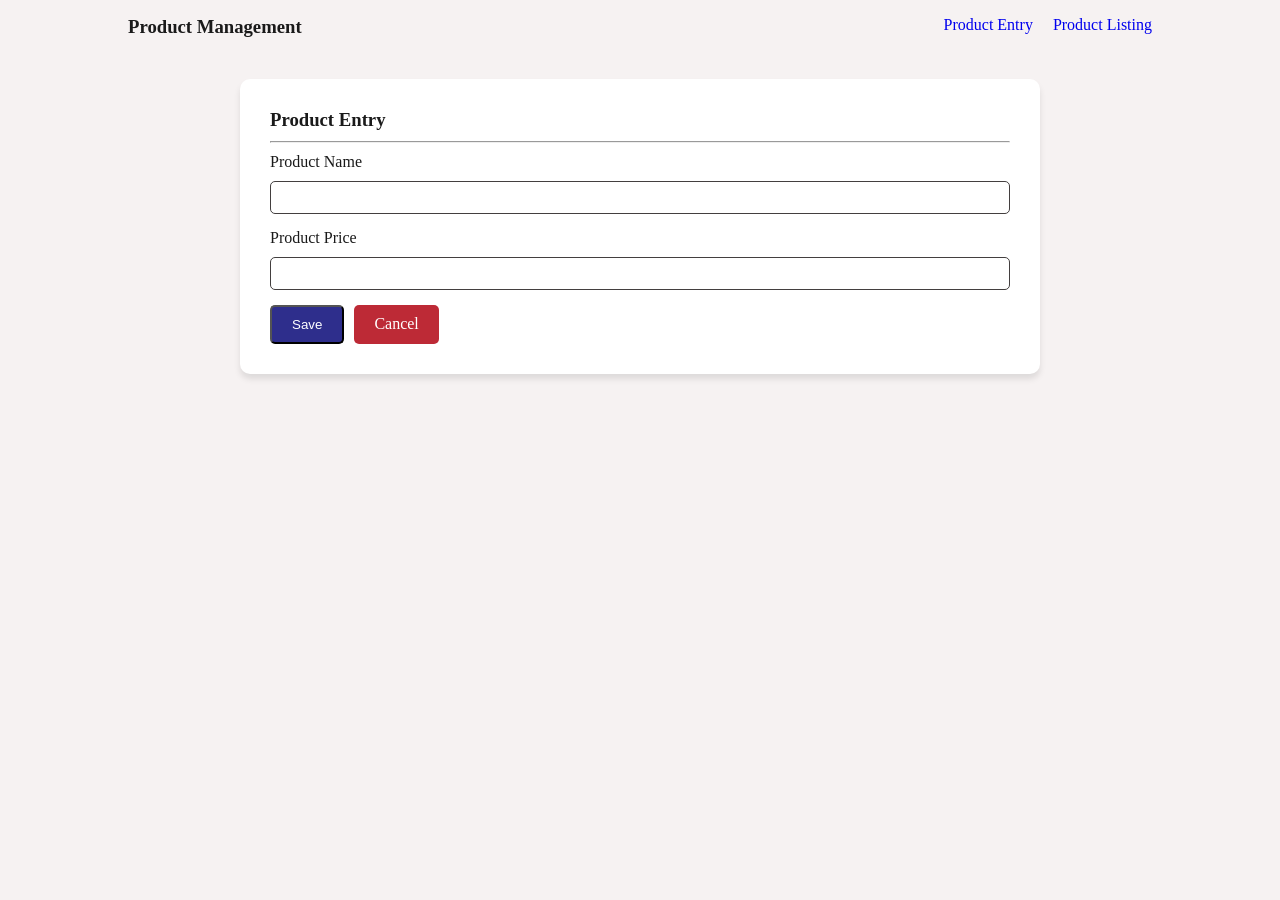
<file: frontend/index.html>
<!DOCTYPE html>
<html lang="en">
<head>
    <meta charset="UTF-8">
    <meta name="viewport" content="width=device-width, initial-scale=1.0">
    <title>Product Management</title>
    <link rel="stylesheet" href="style.css">
</head>
<body>
    <nav class="nav-bar">
        <div><h3>Product Management</h3></div>
        <ul class="nav-menu">
            <li><a href="index.html">Product Entry</a></li>
            <li><a href="listing.html">Product Listing</a></li>
        </ul>
    </nav>
    <div class="main-content">
        <div class="card">
            <h3>Product Entry</h3>
            <hr>
            <form class="entry-form">
                <div class="input-group">
                    <label for="name">Product Name</label>
                    <input type="text" name="name" class="textbox">
                </div>
                <div class="input-group">
                    <label for="price">Product Price</label>
                    <input type="text" name="price" class="textbox">
                </div>
                <div class="btn-group">
                    <button class="save-btn">Save</button>
                     <a href="listing.html" class="cancel-btn">Cancel</a>
                </div>
            </form>
        </div>
    </div>
</body>
</html>
</file>
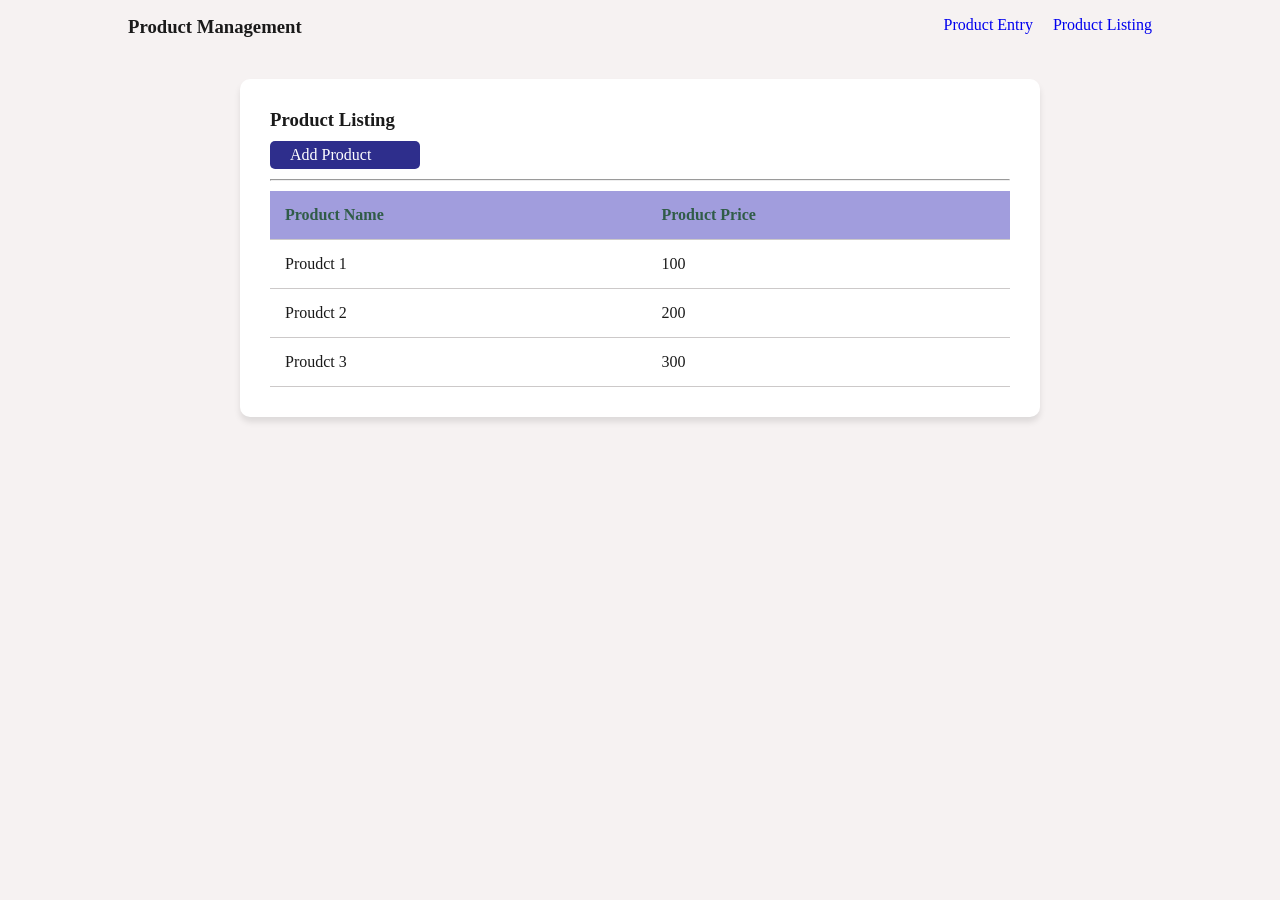
<file: frontend/listing.html>
<!DOCTYPE html>
<html lang="en">
<head>
    <meta charset="UTF-8">
    <meta name="viewport" content="width=device-width, initial-scale=1.0">
    <title>Product Management - Listing</title>
    <link rel="stylesheet" href="style.css">
</head>
<body>
    <nav class="nav-bar">
        <div><h3>Product Management</h3></div>
        <ul class="nav-menu">
            <li><a href="index.html">Product Entry</a></li>
            <li><a href="listing.html">Product Listing</a></li>
        </ul>
    </nav>
    <div class="main-content">
        <div class="card">
            <h3>Product Listing</h3>
            <a class="add-btn" href="index.html">Add Product</a>
            <hr>
            <table class="product-table">
                <thead>
                    <tr>
                        <th>Product Name</th>
                        <th>Product Price</th>
                    </tr>
                </thead>
                <tbody>
                    <tr>
                        <td>
                            Proudct 1
                        </td>
                         <td>
                            100
                        </td>
                    </tr>
                    <tr>
                        <td>
                            Proudct 2
                        </td>
                         <td>
                            200
                        </td>
                    </tr>
                    <tr>
                        <td>
                            Proudct 3
                        </td>
                         <td>
                            300
                        </td>
                    </tr>
                </tbody>
            </table>
        </div>
    </div>
</body>
</html>
</file>
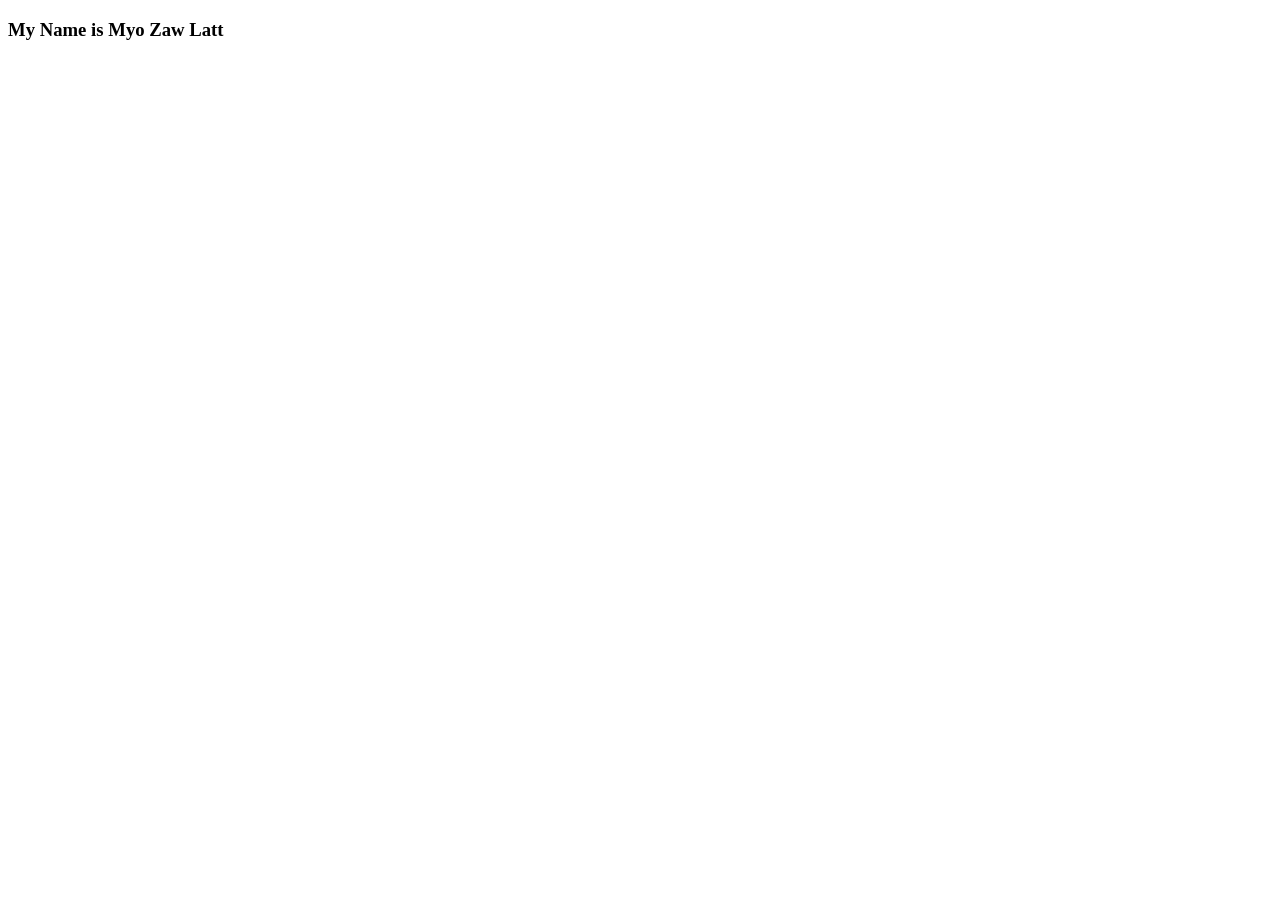
<file: flask/templates/my-name.html>
<!DOCTYPE html>
<html lang="en">
<head>
    <meta charset="UTF-8">
    <meta name="viewport" content="width=device-width, initial-scale=1.0">
    <title>My Name Page</title>
</head>
<body>
    <h3>My Name is Myo Zaw Latt</h3>
</body>
</html>
</file>
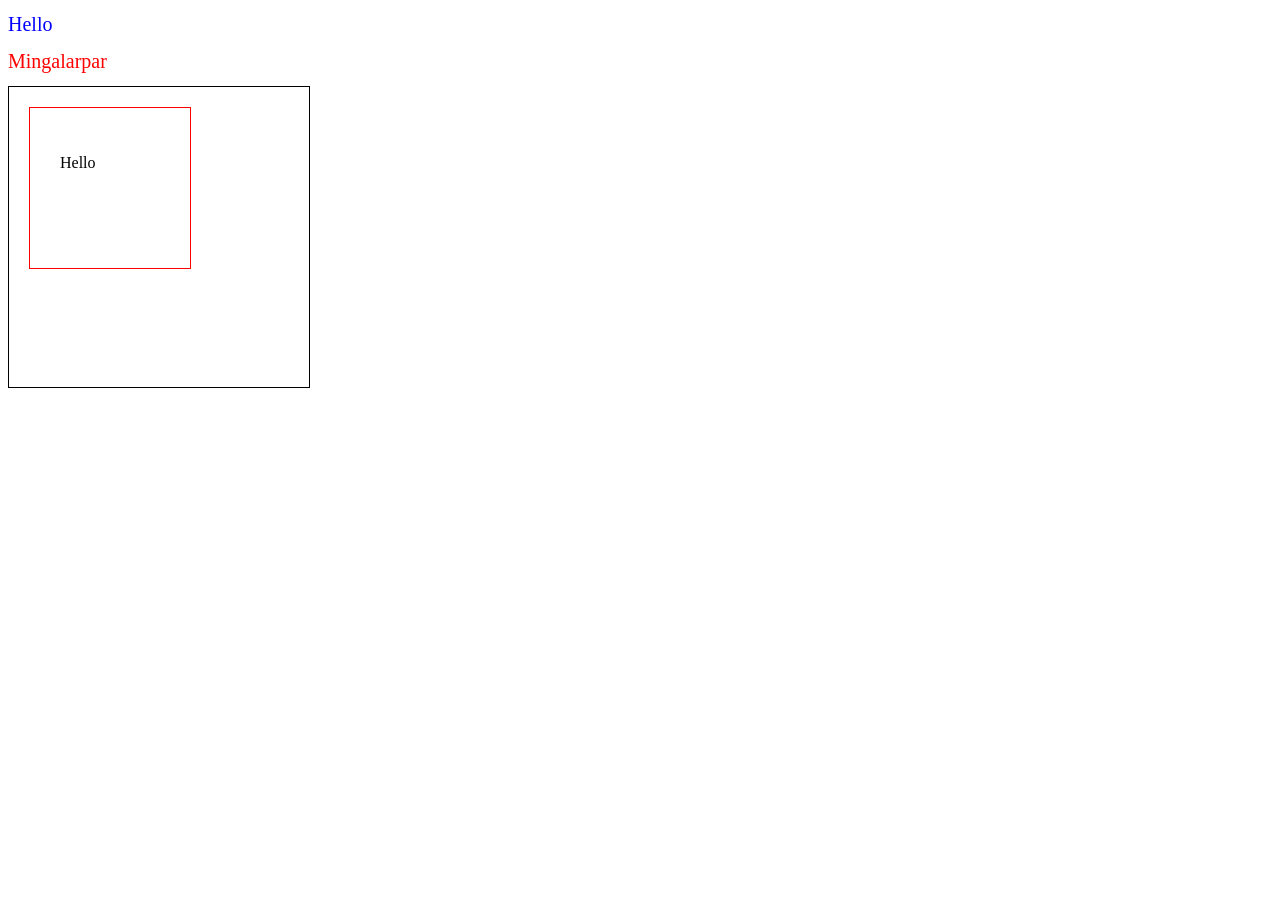
<file: mzl_samples/web/css_example.html>
<!DOCTYPE html>
<html lang="en">
<head>
    <meta charset="UTF-8">
    <meta name="viewport" content="width=device-width, initial-scale=1.0">
    <title>CSS Sample</title>
    <link rel="stylesheet" href="css/style.css">
</head>
<body>
    <h1 class="blue-text">Hello</h1>
    <h1 id="red-text">Mingalarpar</h1>
    <div class="box">
        <div class="card">
            <p>Hello</p>
        </div>
    </div>
</body>
</html>
</file>
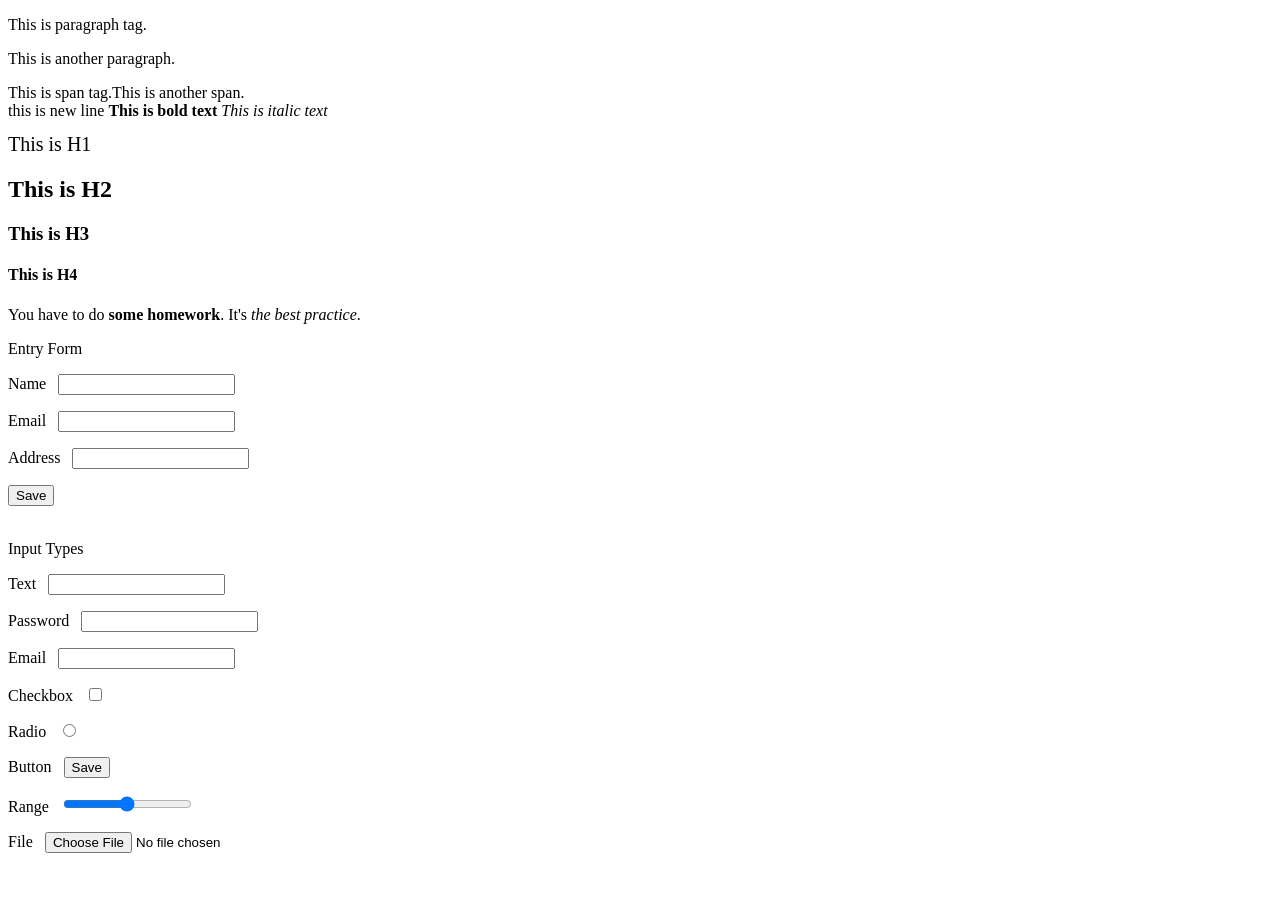
<file: mzl_samples/web/webpage.html>
<!DOCTYPE html>
<html lang="en">
<head>
    <meta charset="UTF-8">
    <meta name="viewport" content="width=device-width, initial-scale=1.0">
    <title>My First Sample</title>
    
    <link rel="stylesheet" href="css/style.css">
</head>
<body>
    <p>This is paragraph tag.</p><p> This is another paragraph.</p>

    <span>This is span tag.</span><span>This is another span.</span>
    <br>
    <span>this is new line</span>
    <b>This is bold text</b>
    <i>This is italic text</i>
    <h1>This is H1</h1>
    <h2>This is H2</h2>
    <h3>This is H3</h3>
    <h4>This is H4</h4>

    <p>You have to do <b>some homework</b>. It's <i>the best practice</i>.</p>
    
    <p>Entry Form</p>
    <p><span>Name</span>&nbsp;&nbsp;&nbsp;<input type="text" name="name"></p>
    <p><span>Email</span>&nbsp;&nbsp;&nbsp;<input type="email" name="email"></p>
    <p><span>Address</span>&nbsp;&nbsp;&nbsp;<input type="text" name="address"></p>
    <button type="button" onclick="sayHello()">Save</button>

    <br>
    <br>
    <p>Input Types</p>
    <p><span>Text</span>&nbsp;&nbsp;&nbsp;<input type="text"></p>
    <p><span>Password</span>&nbsp;&nbsp;&nbsp;<input type="password"></p>
    <p><span>Email</span>&nbsp;&nbsp;&nbsp;<input type="email"></p>
    <p><span>Checkbox</span>&nbsp;&nbsp;&nbsp;<input type="checkbox"></p>
    <p><span>Radio</span>&nbsp;&nbsp;&nbsp;<input type="radio"></p>
    <p><span>Button</span>&nbsp;&nbsp;&nbsp;<input type="button" value="Save"></p>
    <p><span>Range</span>&nbsp;&nbsp;&nbsp;<input type="range"></p>
    <p><span>File</span>&nbsp;&nbsp;&nbsp;<input type="file"></p>    
</body>
<footer>
   
</footer>

<script>
function sayHello(){
    alert('Hello world')
}
</script>
</html>
</file>
<file: frontend/style.css>
/* Reset the browser ratio*/
*{
    margin: 0;
    padding: 0;
    box-sizing: border-box;
}
body{
    background-color:#f6f2f2;
    color: #1a1a1a ;
}
.nav-bar{
    display: flex;
    justify-content: space-between;
    align-content: center;
    padding: 1rem 10%;
    margin-bottom: 25px;
}

.nav-menu{
    display: flex;
    list-style: none;
    gap: 20px;
}

.nav-menu > li > a{
    text-decoration: none;
}

.main-content{
    width: 800px;
    margin: 0 auto;
}
.card{
    background: white;
    padding: 30px;
    border-radius: 10px;
    box-shadow: 0 5px 6px rgb(0, 0, 0,0.1);
}
.input-group{
    display: flex;
    flex-direction: column;
    margin-bottom: 15px;
}
hr {
    margin-top: 10px;
    margin-bottom: 10px;
}
.textbox{
    padding: 8px;
    border: 1px solid rgb(67, 63, 63);
    border-radius: 5px;
}
.btn-group{
    display: flex;
    gap: 10px;
}
.save-btn{
    padding: 10px 20px;
    border-radius: 5px;
    background-color: rgb(46, 46, 140);
    color: white;
}

.product-table{
    width: 100%;
    border-collapse: collapse;
}
.product-table td,th{
    padding: 15px;
    text-align: left;
    border-bottom: 1px solid #ccc9c9;
}

.product-table th{
    background-color: #a19ddd;
    color: #305c48
}

.add-btn{
    margin-top: 10px;
    padding: 5px 20px;
    border-radius: 5px;
    background-color: rgb(46, 46, 140);
    color: white;
    text-decoration: none;
    display: block;
    width: 150px;
}

.cancel-btn{    
    padding: 10px 20px;
    border-radius: 5px;
    background-color: rgb(189, 42, 54);
    color: white;
    text-decoration: none;
}
label{
    margin-bottom: 10px;
}
</file>
<file: mzl_samples/web/css/style.css>
h1 {
     font-size: 20px;
     font-weight: 200;
 }

 #red-text {
     color: red;
 }

 .blue-text {
     color: blue;
 }

 .box {
     width: 300px;
     height: 300px;
     border: 1px solid black;
 }

 .card {
     width: 100px;
     height: 100px;
     border: 1px solid red;
     margin-top: 20px;
     margin-left: 20px;
     padding: 30px;
 }
</file>
